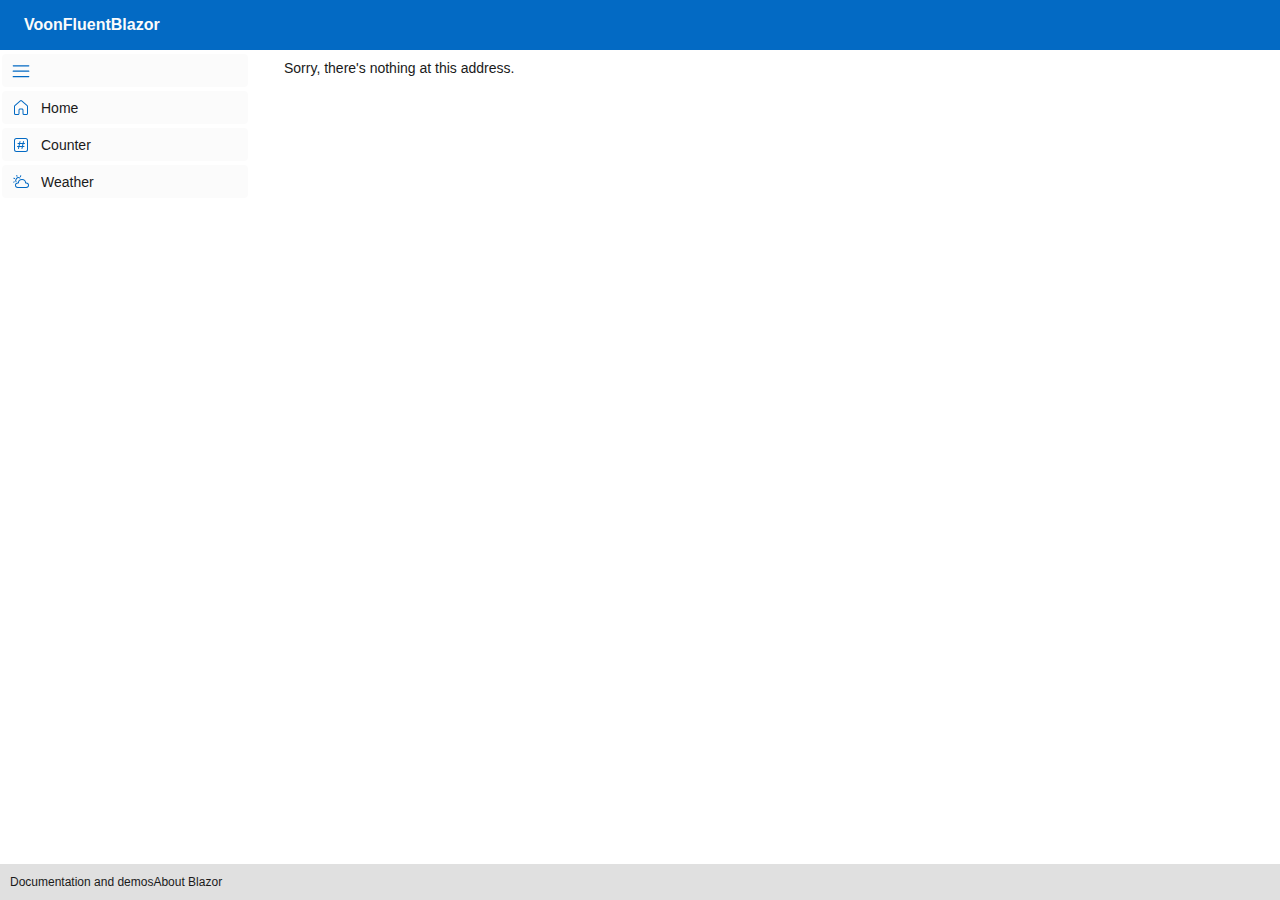
<file: VoonFluentBlazor/wwwroot/index.html>
<!DOCTYPE html>
<html lang="en">

<head>
    <meta charset="utf-8" />
    <meta name="viewport" content="width=device-width, initial-scale=1.0" />
    <title>VoonFluentBlazor</title>
    <base href="/" />
    <link href="_content/Microsoft.FluentUI.AspNetCore.Components/css/reboot.css" rel="stylesheet" />
    <link rel="stylesheet" href="css/app.css" />
    <link rel="icon" type="image/x-icon" href="favicon.ico" />
    <link href="VoonFluentBlazor.styles.css" rel="stylesheet" />
</head>

<body>
    <div id="app">
        <svg class="loading-progress">
            <circle r="40%" cx="50%" cy="50%" />
            <circle r="40%" cx="50%" cy="50%" />
        </svg>
        <div class="loading-progress-text"></div>
    </div>

    <div id="blazor-error-ui">
        An unhandled error has occurred.
        <a href="." class="reload">Reload</a>
        <span class="dismiss">🗙</span>
    </div>
    <script src="_framework/blazor.webassembly.js"></script>
</body>

</html>
</file>
<file: VoonFluentBlazor/wwwroot/css/app.css>
@import '../_content/Microsoft.FluentUI.AspNetCore.Components/css/reboot.css';

body {
    --body-font: "Segoe UI Variable", "Segoe UI", sans-serif;
    font-family: var(--body-font);
    font-size: var(--type-ramp-base-font-size);
    line-height: var(--type-ramp-base-line-height);
    margin: 0;
}

.navmenu-icon {
    display: none;
}

.main {
    height: calc(100dvh - 86px);
    color: var(--neutral-foreground-rest);
}

.content {
    padding: 0.5rem 1.5rem;
}

footer {
    display: grid;
    grid-template-columns: 10px auto auto 10px;
    background: var(--neutral-layer-4);
    color: var(--neutral-foreground-rest);
    align-items: center;
    padding: 10px 10px;
}

    footer .link1 {
        grid-column: 2;
        justify-content: start;
    }

    footer .link2 {
        grid-column: 3;
        justify-self: end;
    }

    footer a {
        color: var(--neutral-foreground-rest);
        text-decoration: none;
    }

        footer a:focus {
            outline: 1px dashed;
            outline-offset: 3px;
        }

        footer a:hover {
            text-decoration: underline;
        }

.alert {
    border: 1px dashed var(--accent-fill-rest);
    padding: 5px;
}


#blazor-error-ui {
    background: lightyellow;
    bottom: 0;
    box-shadow: 0 -1px 2px rgba(0, 0, 0, 0.2);
    display: none;
    left: 0;
    padding: 0.6rem 1.25rem 0.7rem 1.25rem;
    position: fixed;
    width: 100%;
    z-index: 1000;
    margin: 20px 0;
}

    #blazor-error-ui .dismiss {
        cursor: pointer;
        position: absolute;
        right: 0.75rem;
        top: 0.5rem;
    }

.blazor-error-boundary {
    background: url([data-uri]) no-repeat 1rem/1.8rem, #b32121;
    padding: 1rem 1rem 1rem 3.7rem;
    color: white;
}

    .blazor-error-boundary::before {
        content: "An error has occurred. "
    }

.loading-progress {
    position: relative;
    display: block;
    width: 8rem;
    height: 8rem;
    margin: 20vh auto 1rem auto;
}

    .loading-progress circle {
        fill: none;
        stroke: #e0e0e0;
        stroke-width: 0.6rem;
        transform-origin: 50% 50%;
        transform: rotate(-90deg);
    }

        .loading-progress circle:last-child {
            stroke: #1b6ec2;
            stroke-dasharray: calc(3.141 * var(--blazor-load-percentage, 0%) * 0.8), 500%;
            transition: stroke-dasharray 0.05s ease-in-out;
        }

.loading-progress-text {
    position: absolute;
    text-align: center;
    font-weight: bold;
    inset: calc(20vh + 3.25rem) 0 auto 0.2rem;
}

    .loading-progress-text:after {
        content: var(--blazor-load-percentage-text, "Loading");
    }

code {
    color: #c02d76;
}

@media (max-width: 600px) {
    .main {
        flex-direction: column !important;
        row-gap: 0 !important;
    }

    nav.sitenav {
        width: 100%;
        height: 100%;
    }

    #main-menu {
        width: 100% !important;
    }

        #main-menu > div:first-child:is(.expander) {
            display: none;
        }

    .navmenu {
        width: 100%;
    }

    #navmenu-toggle {
        appearance: none;
    }

        #navmenu-toggle ~ nav {
            display: none;
        }

        #navmenu-toggle:checked ~ nav {
            display: block;
        }

    .navmenu-icon {
        cursor: pointer;
        z-index: 10;
        display: block;
        position: absolute;
        top: 15px;
        right: 20px;
        width: 20px;
        height: 20px;
        border: none;
    }
}
</file>
